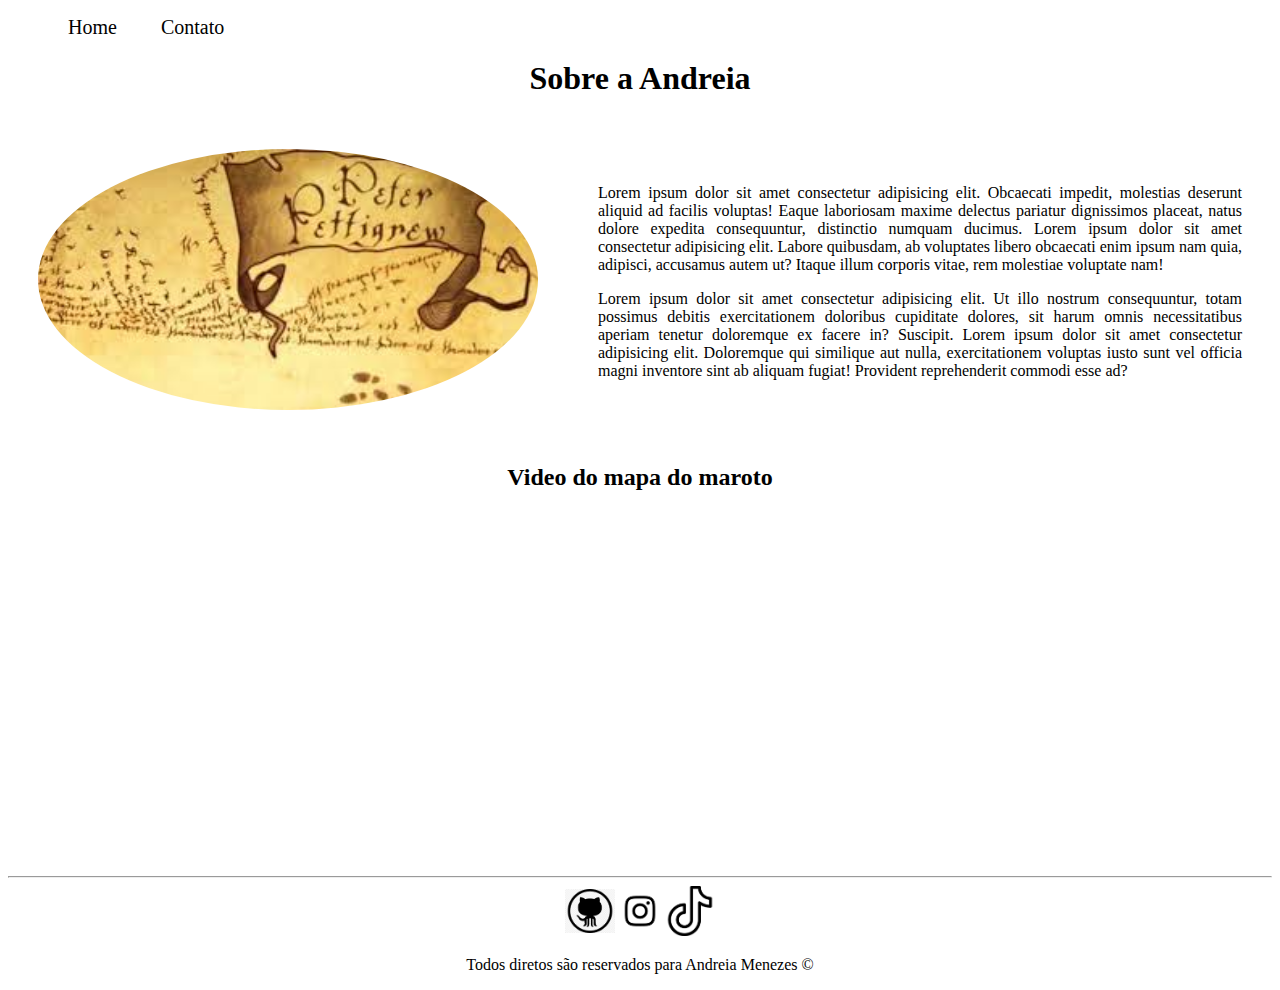
<file: index.html>
<!DOCTYPE html>
<html lang="pt-br">
<head>
    <meta charset="UTF-8">
    <meta http-equiv="X-UA-Compatible" content="IE=edge">
    <meta name="viewport" content="width=device-width, initial-scale=1.0">
    <title>Meu perfil</title>

   <link rel="stylesheet" href="assets/css/style.css">

</head>
<body>

    <ul id="menu">
        <li><a href="index.html">Home</a></li>
        <li><a href="contato.html" target="_blank">Contato</a></li>
    </ul>

    <h1 class="center">Sobre a Andreia</h1>

    <div class="container">

        <div>
            <img class="br-50 wh p-30"  src="assets/img/mapadomaroto.jpg" alt="Mapa do maroto do Harry Pother">
        </div>
        <div class="p-30">

            <p class="justify">Lorem ipsum dolor sit amet consectetur adipisicing elit. Obcaecati impedit, molestias deserunt aliquid ad facilis voluptas! Eaque laboriosam maxime delectus pariatur dignissimos placeat, natus dolore expedita consequuntur, distinctio numquam ducimus.
                Lorem ipsum dolor sit amet consectetur adipisicing elit. Labore quibusdam, ab voluptates libero obcaecati enim ipsum nam quia, adipisci, accusamus autem ut? Itaque illum corporis vitae, rem molestiae voluptate nam!
            </p>
        
            <p class="justify">Lorem ipsum dolor sit amet consectetur adipisicing elit. Ut illo nostrum consequuntur, totam possimus debitis exercitationem doloribus cupiditate dolores, sit harum omnis necessitatibus aperiam tenetur doloremque ex facere in? Suscipit.
                Lorem ipsum dolor sit amet consectetur adipisicing elit. Doloremque qui similique aut nulla, exercitationem voluptas iusto sunt vel officia magni inventore sint ab aliquam fugiat! Provident reprehenderit commodi esse ad?
            </p>
        </div>
 


    </div>





    <h2 class="center">Video do mapa do maroto</h2>

    <div class="container mb-50">
        <iframe width="560" height="315" src="https://www.youtube.com/embed/hHd1wYER-Do" title="YouTube video player" frameborder="0" allow="accelerometer; autoplay; clipboard-write; encrypted-media; gyroscope; picture-in-picture" allowfullscreen></iframe>

    </div>
    <hr>

    <footer >

        <div class="container">

            <a href="https://github.com/AndreiaJM" target="_blank"><img class="tm-social" src="assets/img/github.png" alt="Logo do github"></a>
            <a href="https://www.instagram.com/" target="_blank"><img class="tm-social" src="assets/img/instagram.png" alt="logo do instagram"></a>
            <a href="https://www.tiktok.com/pt-BR/" target="_blank"><img class="tm-social" src="assets/img/tiktok.png" alt="logo do tiktok"></a>
            
        </div>

        <p class="center"> Todos diretos são reservados para Andreia Menezes &copy;</p>

    </footer>


    
</body>
</html>
</file>
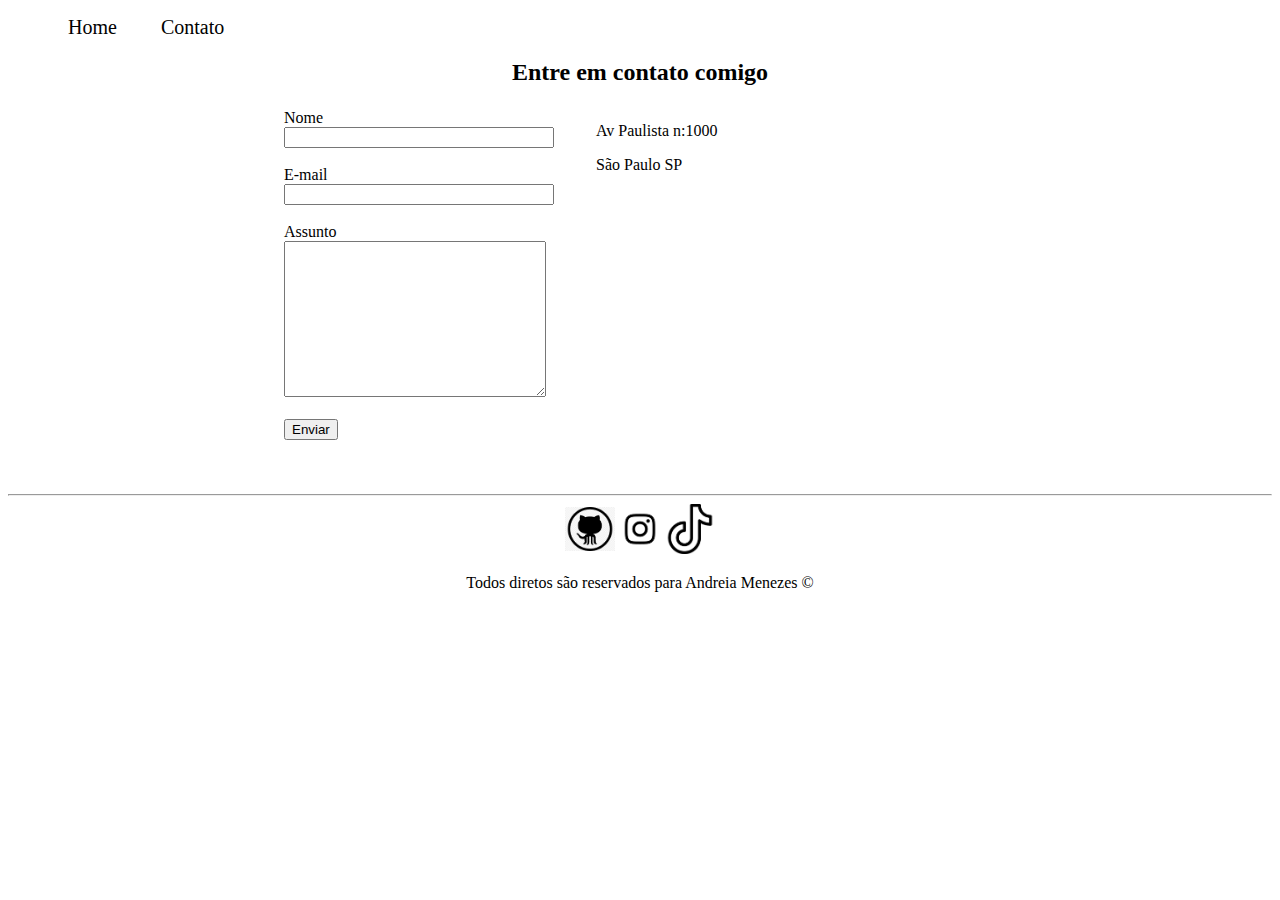
<file: contato.html>
<!DOCTYPE html>
<html lang="pt-br">
<head>
    <meta charset="UTF-8">
    <meta http-equiv="X-UA-Compatible" content="IE=edge">
    <meta name="viewport" content="width=device-width, initial-scale=1.0">
    <title>Contato</title>

    <link rel="stylesheet" href="assets/css/style.css">

</head>
<body>
    <ul id="menu">
        <li><a href="index.html" target="_blank">Home</a></li>
        <li><a href="contato.html">Contato</a></li>
    </ul>

    <h2 class="center" >Entre em contato comigo</h2>

    <div class="container mb-50">

        <div>   <form >
            <label for="nome">Nome</label><br>
            <input type="text" id="nome" onkeyup="validaNome()">
            <div id="txtNome"></div>
            <br>
            <label for="email">E-mail</label><br>
            <input type="email" id="email" onkeyup="validaEmail()">
            <div id="txtEmail"></div>
            <br>
            <label for="assunto">Assunto</label><br>
            <textarea name="assunto" id="assunto" cols="30" rows="10" onkeyup="validaAssunto()"></textarea>
            <div id="txtAssunto"></div>

            <br>
            <button onclick="enviar()">Enviar</button>
        </form></div>

        <div class="ml-50">  

            <p>Av Paulista n:1000</p>
            <p>São Paulo SP</p>
        
            <iframe src="https://www.google.com/maps/embed?pb=!1m18!1m12!1m3!1d3657.0980322489954!2d-46.65413164935364!3d-23.564922384605914!2m3!1f0!2f0!3f0!3m2!1i1024!2i768!4f13.1!3m3!1m2!1s0x94ce5994f2e15a7d%3A0xdeb92126793e5e90!2sAv.%20Paulista%2C%201000%20-%20Bela%20Vista%2C%20S%C3%A3o%20Paulo%20-%20SP%2C%2001310-100!5e0!3m2!1spt-PT!2sbr!4v1637856302757!5m2!1spt-PT!2sbr" width="400" height="250" style="border:0;" allowfullscreen="" loading="lazy" onmousemove="mapazoom()" onmouseout="mapanormal()" id="mapa"></iframe></div>

    </div>
    <hr>

    <footer >

        <div class="container">

            <a href="https://github.com/AndreiaJM" target="_blank"><img class="tm-social" src="assets/img/github.png" alt="Logo do github"></a>
            <a href="https://www.instagram.com/" target="_blank"><img class="tm-social" src="assets/img/instagram.png" alt="logo do instagram"></a>
            <a href="https://www.tiktok.com/pt-BR/" target="_blank"><img class="tm-social" src="assets/img/tiktok.png" alt="logo do tiktok"></a>
            
        </div>

        <p class="center"> Todos diretos são reservados para Andreia Menezes &copy;</p>

    </footer>
    
    <script src="assets/js/script.js"></script>
    
</body>
</html>
</file>
<file: assets/css/style.css>
/*Estilos da pagina index*/

.center{
    text-align: center;
}

.justify{
    text-align: justify;
}

.container{
    display: flex;
    flex-flow: row;
    justify-content: center;
    align-items: center;
}

#menu li{
    display: inline;
    padding: 20px;
}

#menu li a{
    text-decoration: none;
    color: black;
    font-size: 20px;
}

#menu li a:hover{
    color: gray;
}

.p-30{
    padding: 30px;
}

.br-50{
    border-radius: 50%;
}

.wh{
    width: 500px;
    height: 500;
}

.tm-social{
    width: 50px;
    width: 50px;
}

.mb-50{
    margin-bottom: 50px;
}


/*Estilos da pagina Contato*/

.ml-50{
    margin-left: 50px;
}
</file>
